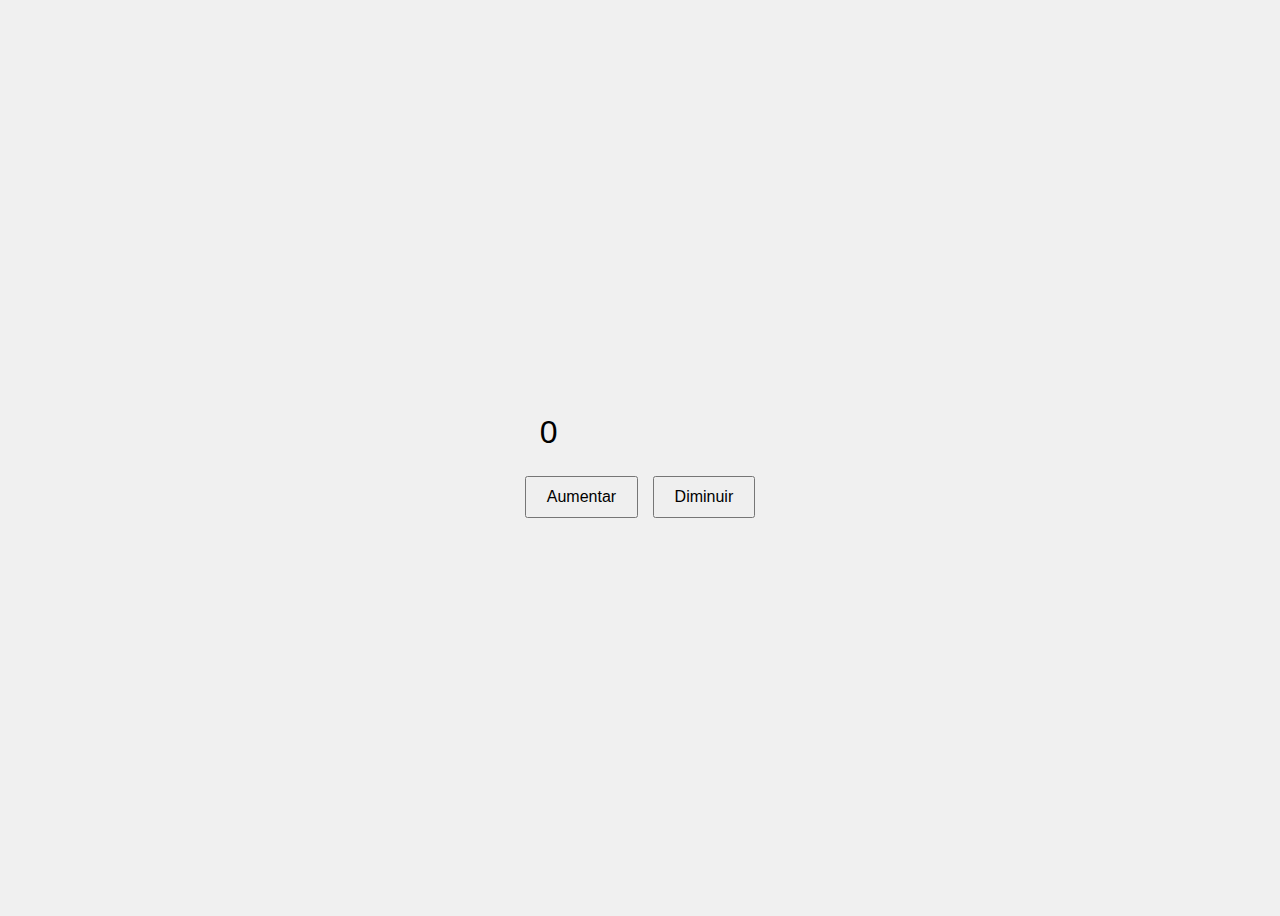
<file: clickcounter/index.html>
<html lang="pt-BR">
<head>
    <meta charset="UTF-8">
    <meta name="viewport" content="width=device-width, initial-scale=1.0">
    <title>Contador de Cliques</title>
    <style>
        body {
            font-family: Arial, sans-serif;
            display: flex;
            flex-direction: column;
            justify-content: center;
            align-items: center;
            height: 100vh;
            background-color: #f0f0f0;
        }
        #counter {
            font-size: 2em;
            margin: 20px;
        }
        button {
            font-size: 1em;
            padding: 10px 20px;
            margin: 5px;
            cursor: pointer;
        }
    </style>
</head>
<body>
    <div id="counter-container">
        <div id="counter">0</div>
        <button id="increase">Aumentar</button>
        <button id="decrease">Diminuir</button>
    </div>
    <script src="script.js"></script>
</body>
</html>
</file>
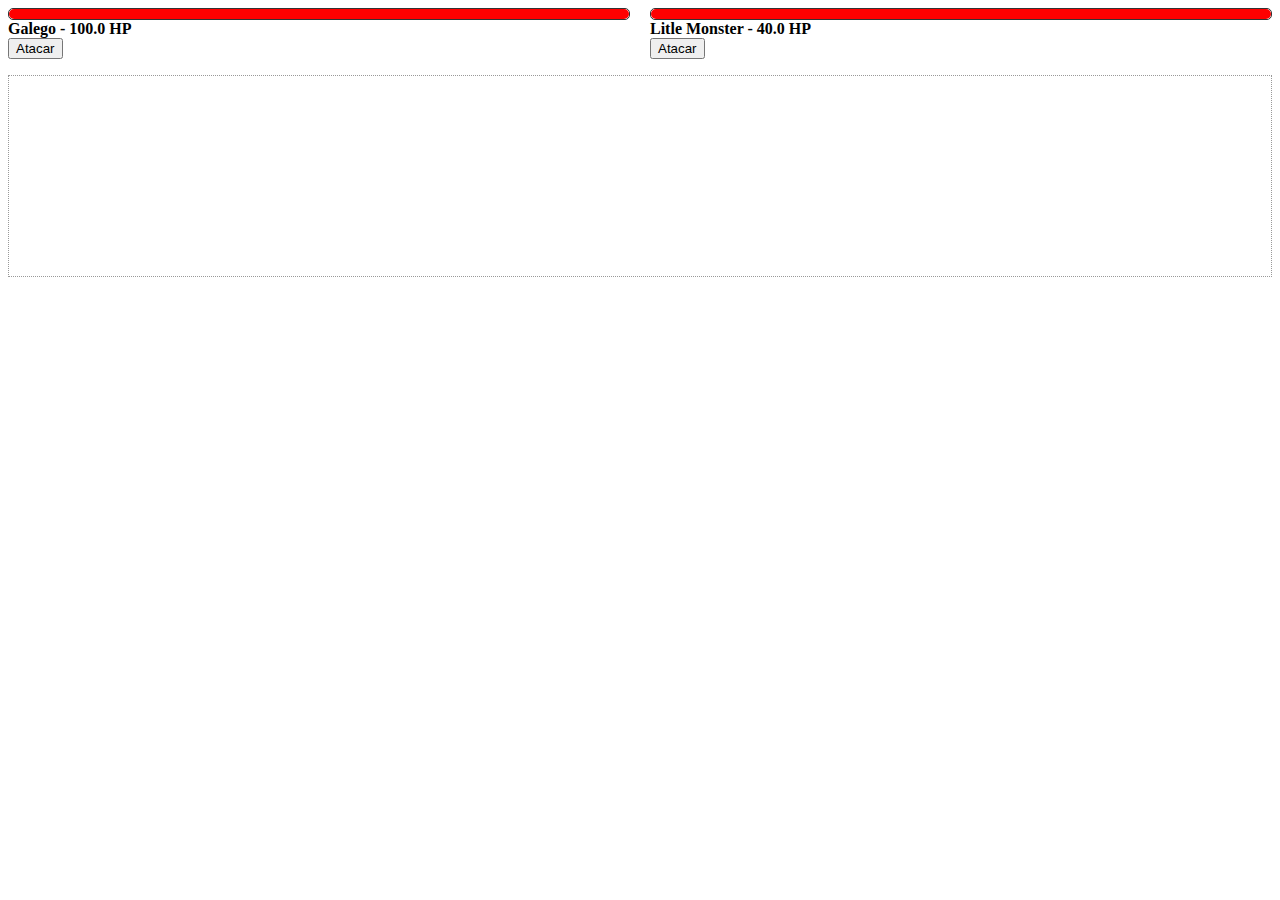
<file: fightProject/index.html>
<!DOCTYPE html>
<html>
<head>
    <meta charset="UTF-8" />
    <meta name="viewport" content="width=device-width, initial-scale=1.0">
    <title>title</title>
    <link rel="stylesheet" href="./assets/styles.css" />
</head>
<body>
    <div class="fightarea">
        <div id="char">
            <div class="lifebar">
                <div class ="bar" style="width: 10%;"></div>
            </div>
            <strong class="name">--</strong>
            <div>
                <button class="attackButton">Atacar</button>
            </div>
        </div>
        <div id="monster">
            <div class="lifebar">
                <div class ="bar" style="width: 10%;"></div>
            </div>
            <strong class="name">--</strong>
            <div>
                <button class="attackButton">Atacar</button>
            </div>
        </div>
    </div>

    <ul class="log"></ul>

    <script src="assets/js/classes.js"></script>
    <script src="assets/js/script.js"></script>
</body>
</html>
</file>
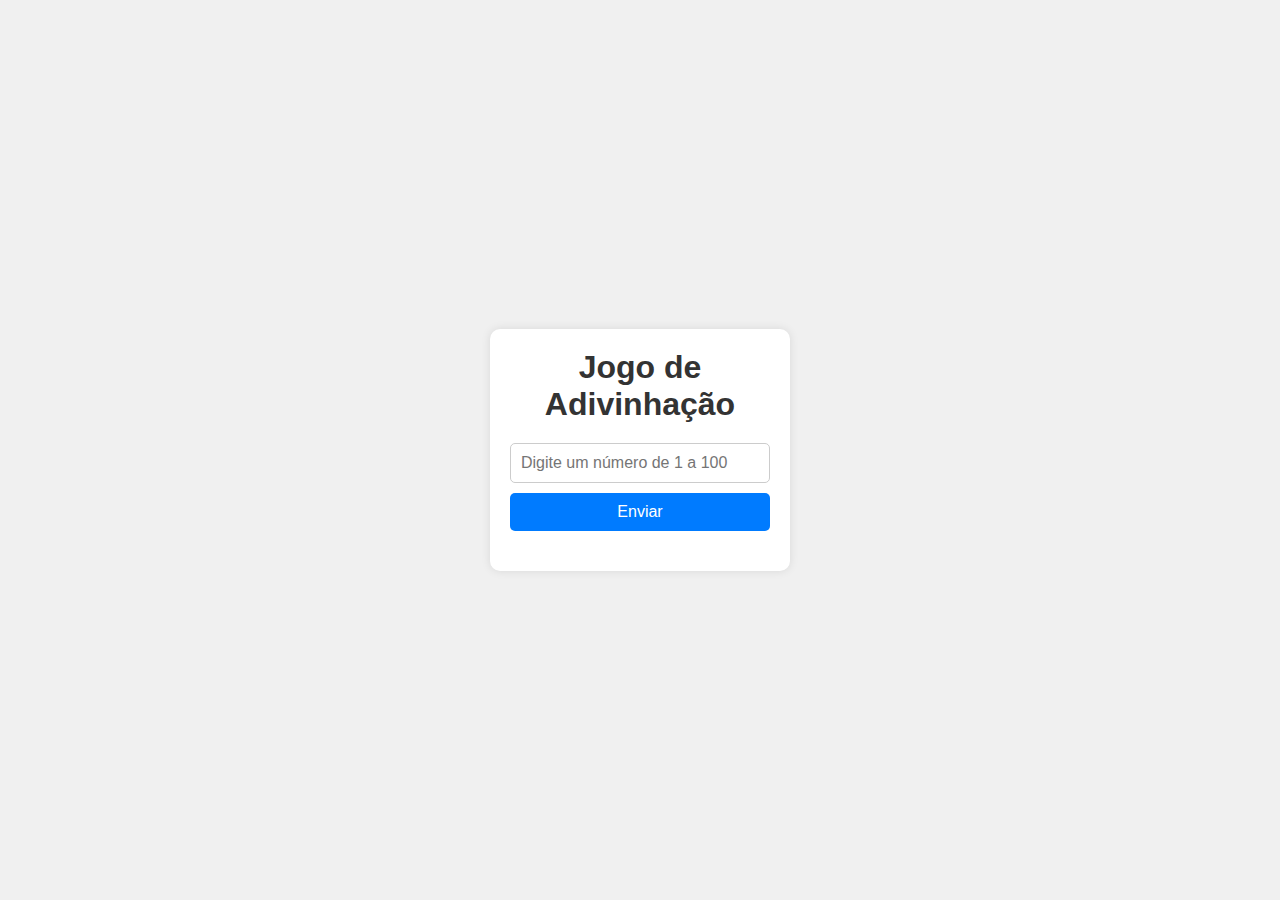
<file: guessthenumber/index.html>
<html lang="pt-BR">
<head>
    <meta charset="UTF-8">
    <meta name="viewport" content="width=device-width, initial-scale=1.0">
    <title>Jogo de Adivinhação</title>
    <style>
        /* Adicionando o estilo aqui */
        * {
            margin: 0;
            padding: 0;
            box-sizing: border-box;
        }

        body {
            font-family: Arial, sans-serif;
            background-color: #f0f0f0;
            display:flex;
            justify-content: center;
            align-items: center;
            height: 100vh;
        }

        .container {
            background-color: #fff;
            padding: 20px;
            border-radius: 10px;
            box-shadow: 0 0 10px rgba(0, 0, 0, 0.1);
            text-align: center;
            width: 300px;
        }

        h1 {
            margin-bottom: 20px;
            color: #333;
        }

        input[type="number"] {
            width: 100%;
            padding: 10px;
            margin-bottom: 10px;
            border: 1px solid #ccc;
            border-radius: 5px;
            font-size: 16px;
        }

        button {
            width: 100%;
            padding: 10px;
            background-color: #007BFF;
            border: none;
            border-radius: 5px;
            color: #fff;
            font-size: 16px;
            cursor: pointer;
            transition: background-color 0.3s;
        }

        button:hover {
            background-color: #0056b3;
        }

        #message {
            margin-top: 20px;
            font-size: 16px;
            color: #333;
        }
    </style>
</head>
<body>
    <div class="container">
        <h1>Jogo de Adivinhação</h1>
        <input type="number" id="guessInput" placeholder="Digite um número de 1 a 100">
        <button id="submitGuessButton">Enviar</button>
        <p id="message"></p>
    </div>

    <script src="script.js"></script>
</body>
</html>
</file>
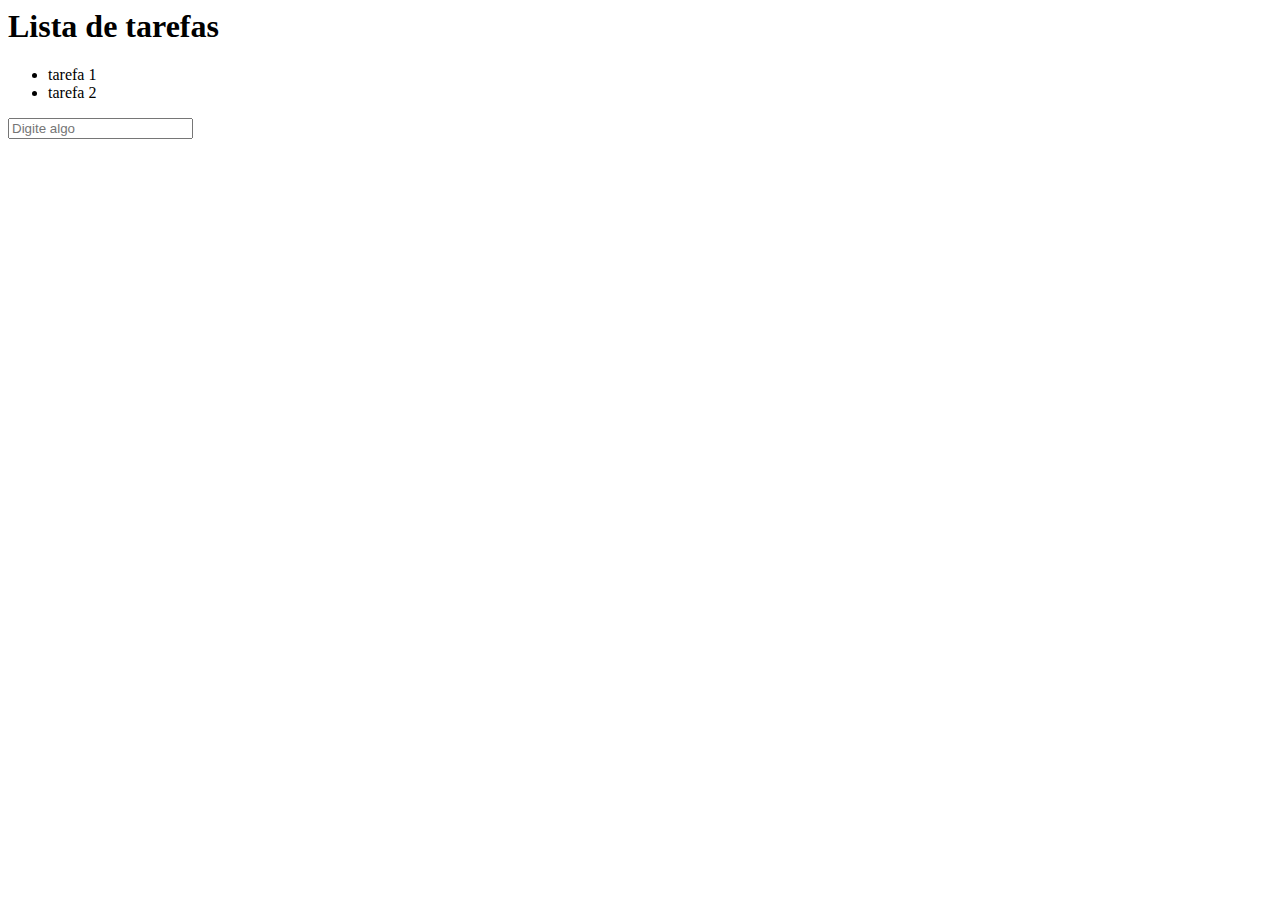
<file: simpletasklist/index.html>
<html>
<head>
    <meta charset="UTF-8">
    <meta name="viewport" content="width=device-width, initial-scale=1.0">
    <title>Document</title>
</head>

<body>
    <h1>Lista de tarefas</h1>

    <ul>
        <li>tarefa 1</li>
        <li>tarefa 2</li>
    </ul>

    <input type="text" placeholder="Digite algo" >

    <script src="assets/js/script.js"></script>
</body>
</html>
</file>
<file: fightProject/assets/styles.css>
.fightarea {
    display: flex;
    gap: 20px;
}

#char,
#monster {
    flex: 1;
}

.lifebar {
    height:10px;
    border: 1px solid #333;
    border-radius: 5px;
}

.lifebar .bar {
    height: inherit;
    background-color: red;
    border-radius: 5px;
}

.log {
    border: 1px dotted #999;
    height: 200px;
    overflow-y: scroll;
}
</file>
